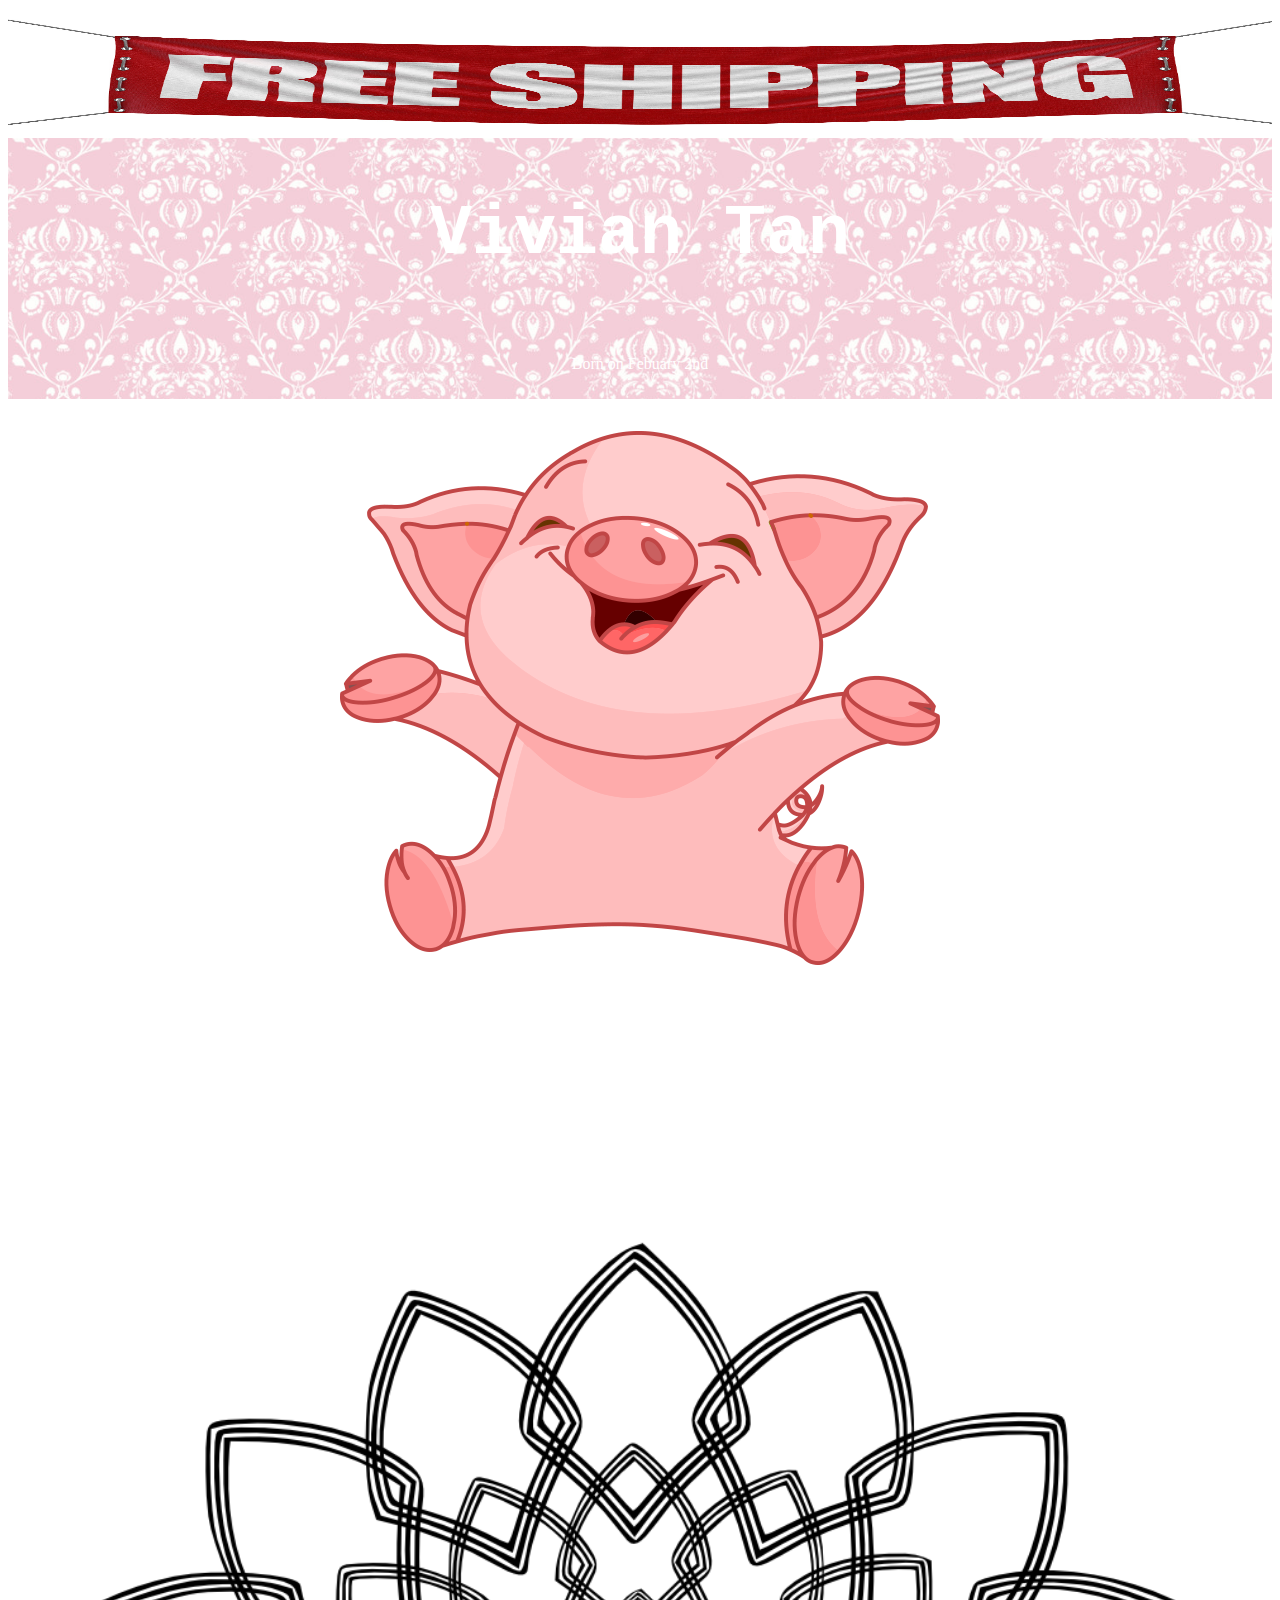
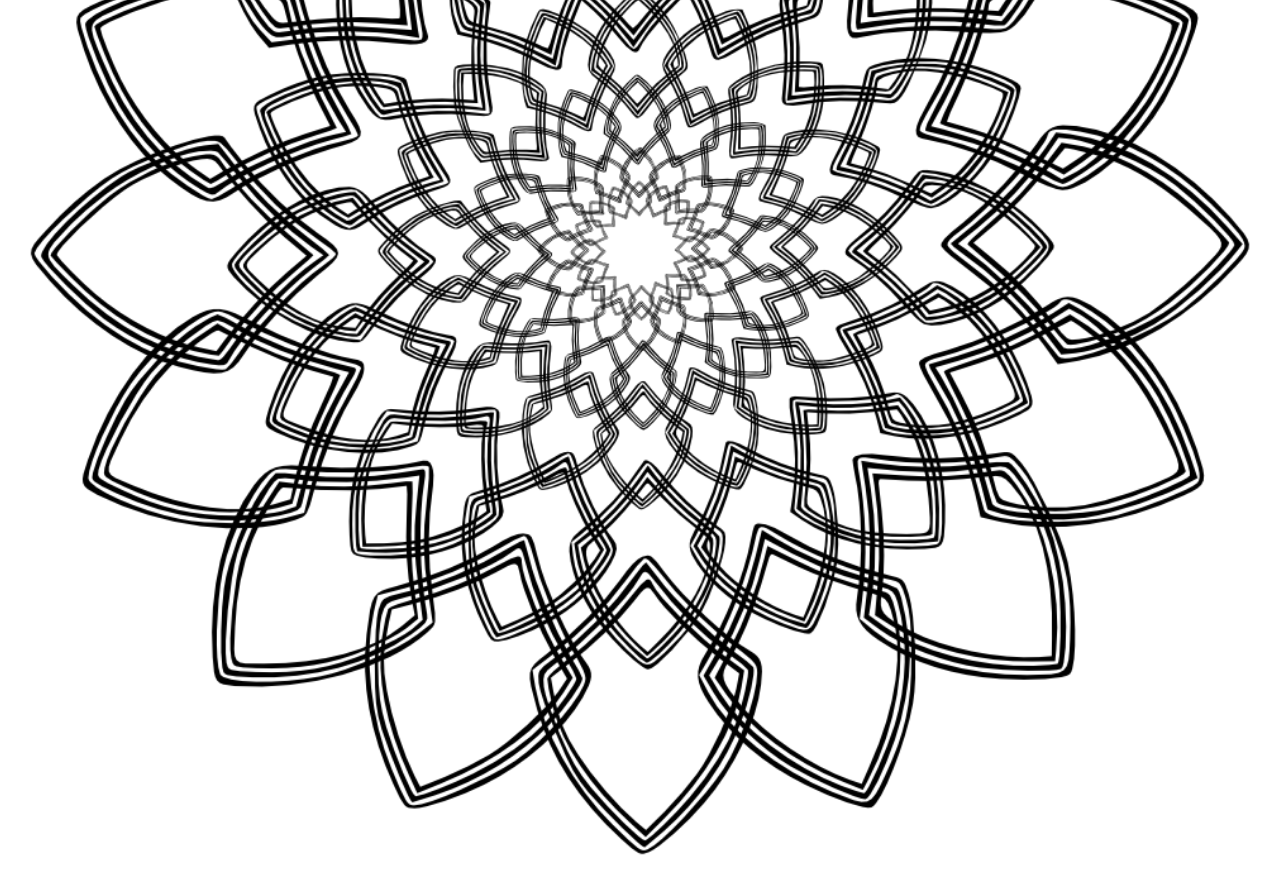
<file: index.html>
<html>
<head
  <meta charset="utf-8">
  <title>Vivian's Birthday </title>
  <meta name="description" content="She was born on Febuary 2nd in the year of the pig zodiac">
  <meta name="author" content="Jake Pan">
  <link rel="image_src" href="f68b0480335f4f7f5ca00d1b9cd0bf56.png"/>
	<link rel="stylesheet" href="weneedno.css">
  <meta name="veiwport", content="width=device-width", "initial-scale=1">
  <title> Amy Tan </title>
</head>
 <body>
   <img src="banner-sign.jpg" style=" width: 100%; height:130px;">
   <div class="yello">
<h1>Vivian Tan</h1>
<br>
<p> Born on Febuary 2nd</p>
</div>
<div class="blue">
<div class="col-sm-4 col-xs-12">
  <div class="row">
<img src="f68b0480335f4f7f5ca00d1b9cd0bf56.png"> </img>
</div>
</div>
</div>
<div class="yello">
<h1>Vivieenne Tan
3000$</h1>
<p> Help a brother out</p>

<br>
<div class="blue">
<div class="col-sm-4 col-xs-12">
  <div class="row">
<img src="scalable_vector_graphics_bug_rose_window_2-999px.png" style="width:100%; height:auto;">
</div>
</div>
</div>

</div>
</body>
</html>
</file>
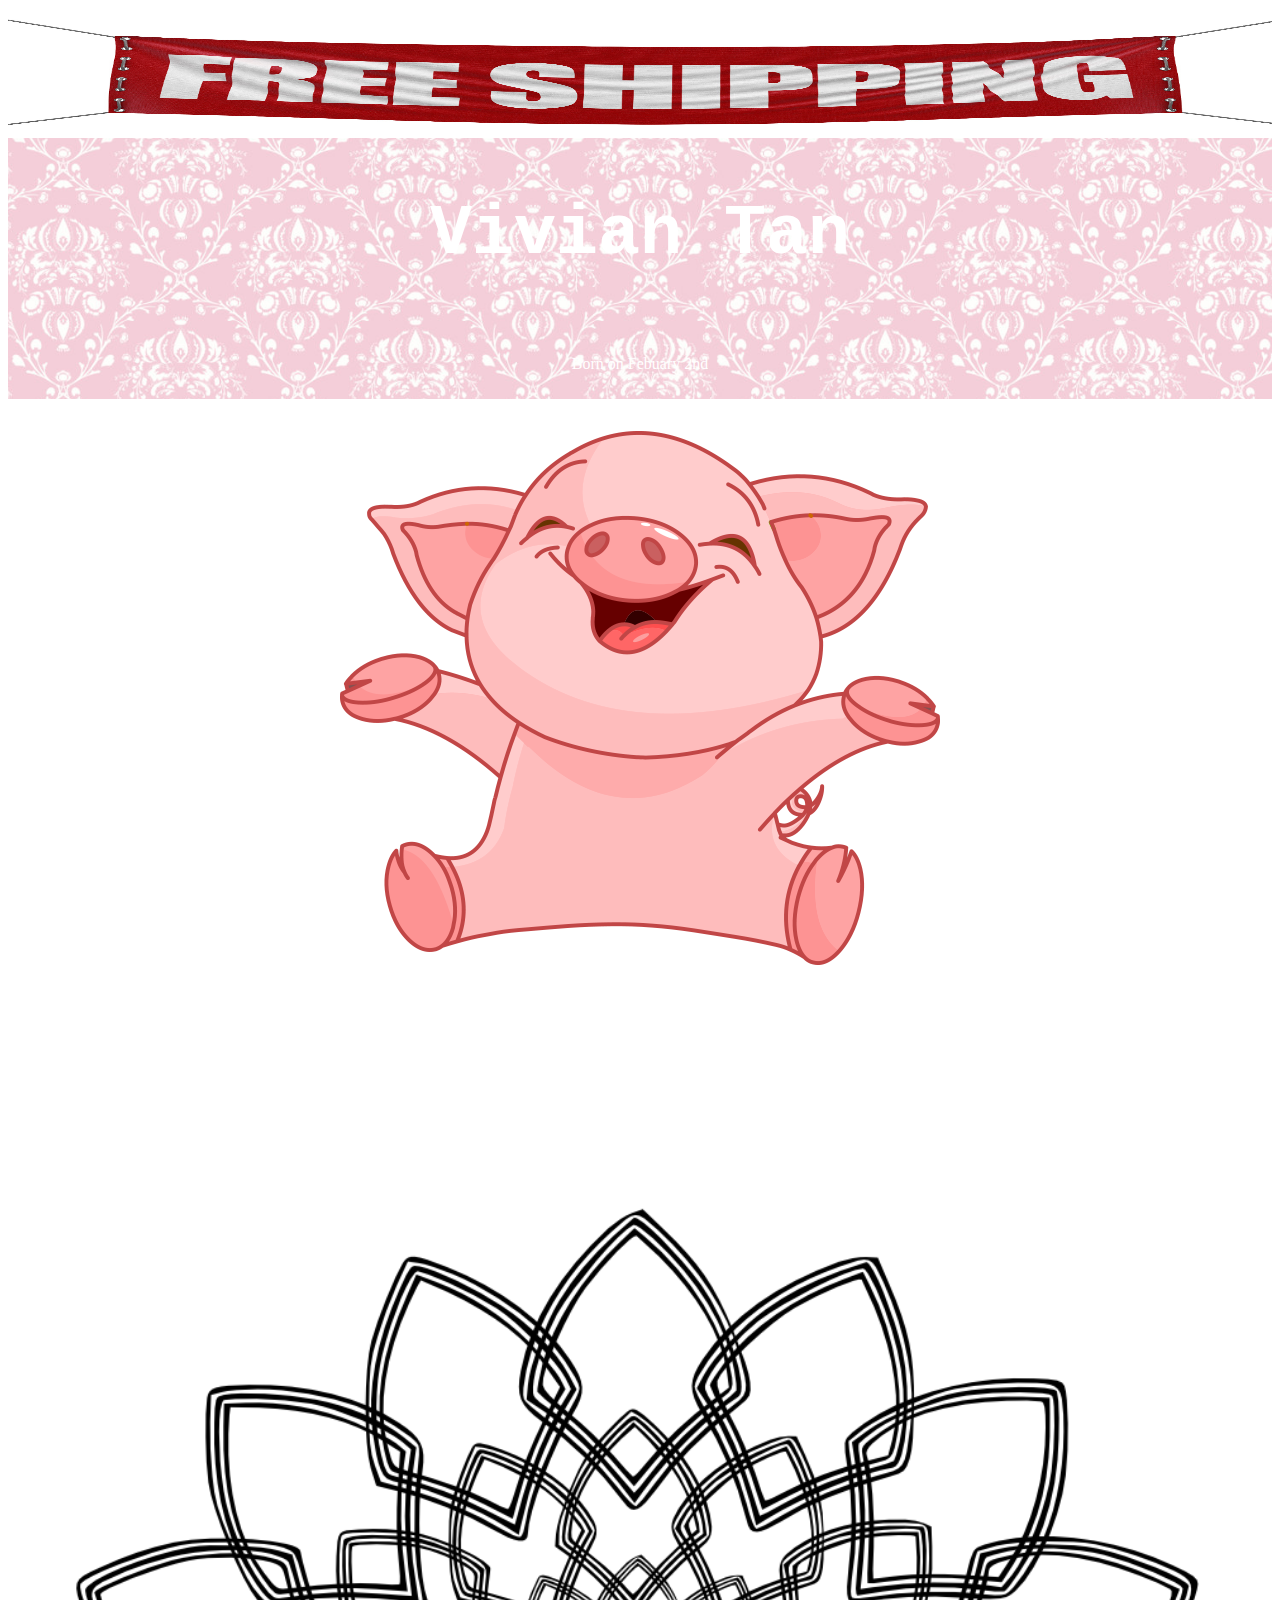
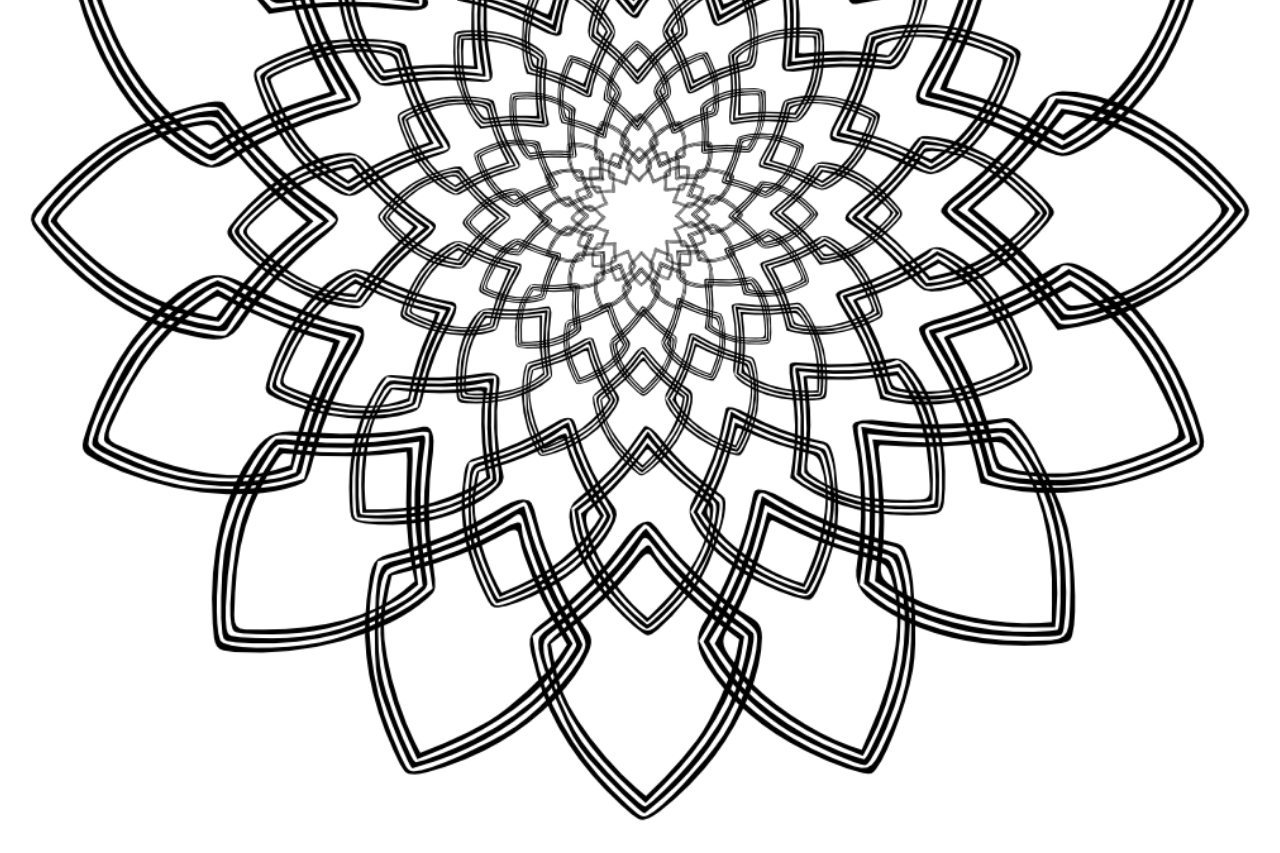
<file: viv.html>
<html>
<head
  <meta charset="utf-8">
  <title>Vivian's Birthday </title>
  <meta name="description" content="She was born on Febuary 2nd in the year of the pig zodiac">
  <meta name="author" content="Jake Pan">
  <link rel="image_src" href="f68b0480335f4f7f5ca00d1b9cd0bf56.png"/>
	<link rel="stylesheet" href="weneedno.css">
  <meta name="veiwport", content="width=device-width", "initial-scale=1">
  <title> Amy Tan </title>
</head>
 <body>
   <img src="banner-sign.jpg" style=" width: 100%; height:130px;">
   <div class="yello">
<h1>Vivian Tan</h1>
<br>
<p> Born on Febuary 2nd</p>
</div>
<div class="blue">
<div class="col-sm-4 col-xs-12">
  <div class="row">
<img src="f68b0480335f4f7f5ca00d1b9cd0bf56.png">
</div>
</div>
</div>
<div class="yello">
<h1>Vivieenne Tan
3000$</h1>

<br>
<div class="blue">
<div class="col-sm-4 col-xs-12">
  <div class="row">
<img src="scalable_vector_graphics_bug_rose_window_2-999px.png" style="width:100%; height:auto;">
</div>
</div>
</div>

</div>
</body>
</html>
</file>
<file: weneedno.css>
.yello
{
  background-image: url("kuo17V.jpg");
  background-size: cover;
  background-repeat: repeat;
  background-attachment: fixed;
  text-align: center;
  color: white;
  margin-top: 0px;
  padding-top: 10px;
  padding-bottom: 10px
}
h1{
  font-size:70px;
  font-family: monospace;
}
.blue
{text-align: center;
}
</file>
